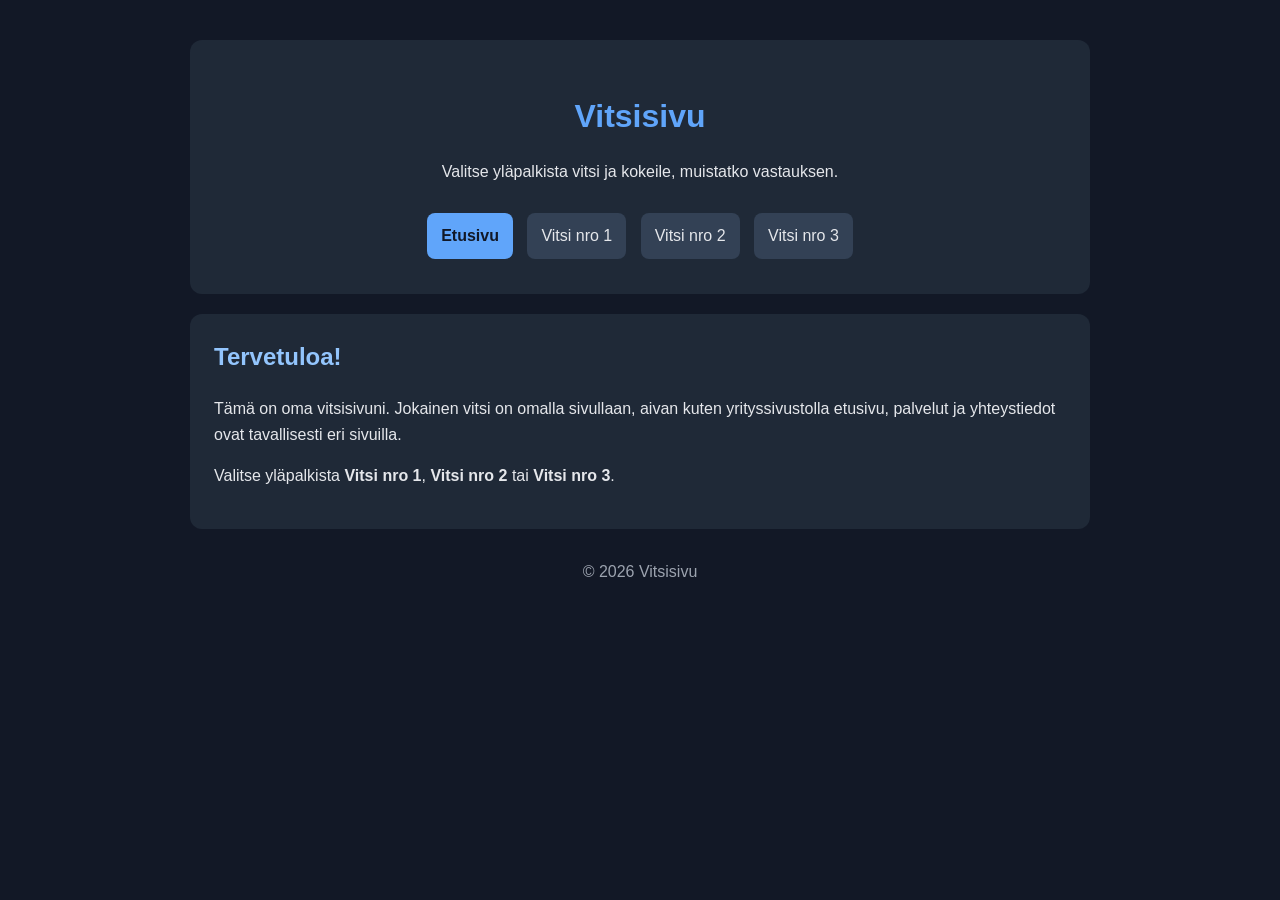
<file: index.html>
<!DOCTYPE html>
<html lang="fi">
<head>
    <meta charset="UTF-8">
    <meta name="viewport" content="width=device-width, initial-scale=1.0">
    <title>Vitsisivu - Etusivu</title>
    <link rel="stylesheet" href="style.css">
</head>
<body>
    <header>
        <h1>Vitsisivu</h1>
        <p>Valitse yläpalkista vitsi ja kokeile, muistatko vastauksen.</p>

        <nav>
            <a class="aktiivinen" href="index.html">Etusivu</a>
            <a href="vitsi1.html">Vitsi nro 1</a>
            <a href="vitsi2.html">Vitsi nro 2</a>
            <a href="vitsi3.html">Vitsi nro 3</a>
        </nav>
    </header>

    <main>
        <section class="esittely">
            <h2>Tervetuloa!</h2>

            <p>
                Tämä on oma vitsisivuni. Jokainen vitsi on omalla sivullaan,
                aivan kuten yrityssivustolla etusivu, palvelut ja yhteystiedot
                ovat tavallisesti eri sivuilla.
            </p>

            <p>
                Valitse yläpalkista <strong>Vitsi nro 1</strong>,
                <strong>Vitsi nro 2</strong> tai <strong>Vitsi nro 3</strong>.
            </p>
        </section>
    </main>

    <footer>
        <p>© 2026 Vitsisivu</p>
    </footer>
</body>
</html>
</file>
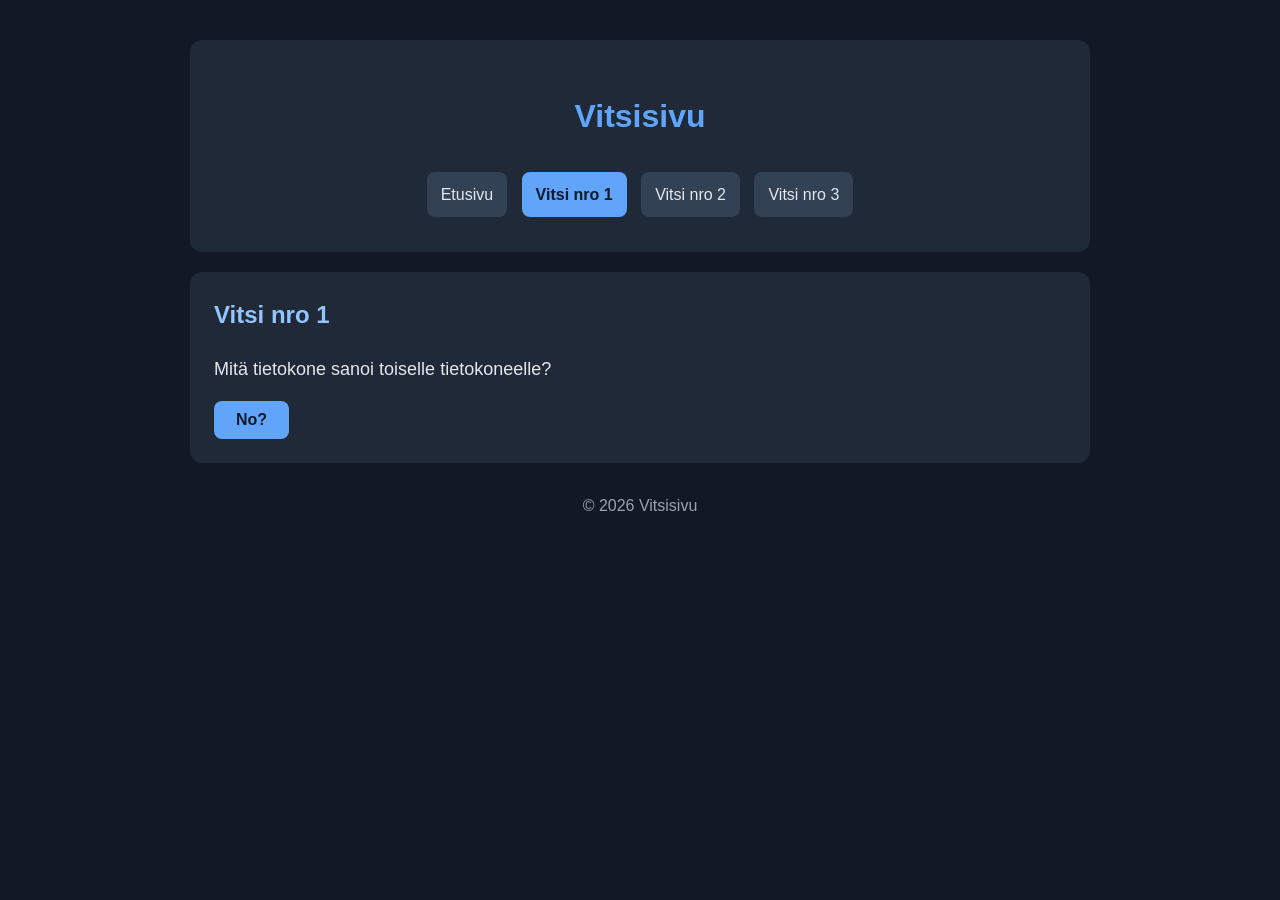
<file: vitsi1.html>
<!DOCTYPE html>
<html lang="fi">
<head>
    <meta charset="UTF-8">
    <meta name="viewport" content="width=device-width, initial-scale=1.0">
    <title>Vitsisivu - Vitsi nro 1</title>
    <link rel="stylesheet" href="style.css">
</head>
<body>
    <header>
        <h1>Vitsisivu</h1>

        <nav>
            <a href="index.html">Etusivu</a>
            <a class="aktiivinen" href="vitsi1.html">Vitsi nro 1</a>
            <a href="vitsi2.html">Vitsi nro 2</a>
            <a href="vitsi3.html">Vitsi nro 3</a>
        </nav>
    </header>

    <main>
        <section class="vitsi">
            <h2>Vitsi nro 1</h2>

            <p class="kysymys">
                Mitä tietokone sanoi toiselle tietokoneelle?
            </p>

            <button class="vastaus-nappi" data-vastaus="vastaus1">No?</button>

            <p id="vastaus1" class="vastaus" hidden>
                Nähdään verkossa!
            </p>
            <img id="kuva1" class="nauruhymio" src="images/Nauruhymio.png" alt="Naurava hymiö" hidden>

        </section>
    </main>

    <footer>
        <p>© 2026 Vitsisivu</p>
    </footer>

    <script src="script.js"></script>
</body>
</html>
</file>
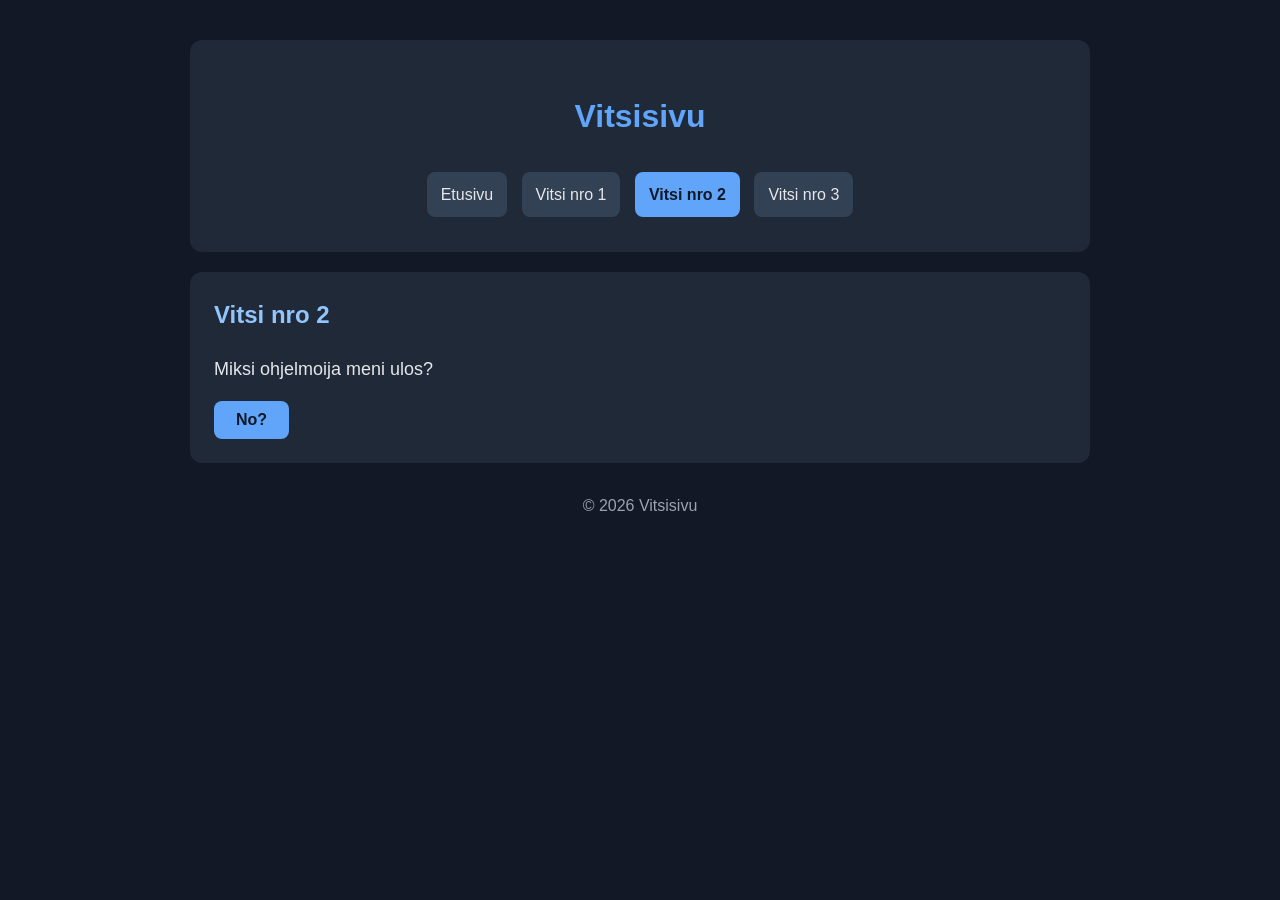
<file: vitsi2.html>
<!DOCTYPE html>
<html lang="fi">
<head>
    <meta charset="UTF-8">
    <meta name="viewport" content="width=device-width, initial-scale=1.0">
    <title>Vitsisivu - Vitsi nro 2</title>
    <link rel="stylesheet" href="style.css">
</head>
<body>
    <header>
        <h1>Vitsisivu</h1>

        <nav>
            <a href="index.html">Etusivu</a>
            <a href="vitsi1.html">Vitsi nro 1</a>
            <a class="aktiivinen" href="vitsi2.html">Vitsi nro 2</a>
            <a href="vitsi3.html">Vitsi nro 3</a>
        </nav>
    </header>

    <main>
        <section class="vitsi">
            <h2>Vitsi nro 2</h2>

            <p class="kysymys">
                Miksi ohjelmoija meni ulos?
            </p>

            <button class="vastaus-nappi" data-vastaus="vastaus2">No?</button>

            <p id="vastaus2" class="vastaus" hidden>
                Koska hän halusi päästä pois silmukasta.
            </p>
          <img
    id="kuva2"
    class="nauruhymio"
    src="images/Nauruhymio.png"
    alt="Naurava hymiö"
    hidden
>  
        </section>
    </main>

    <footer>
        <p>© 2026 Vitsisivu</p>
    </footer>

    <script src="script.js"></script>
</body>
</html>
</file>
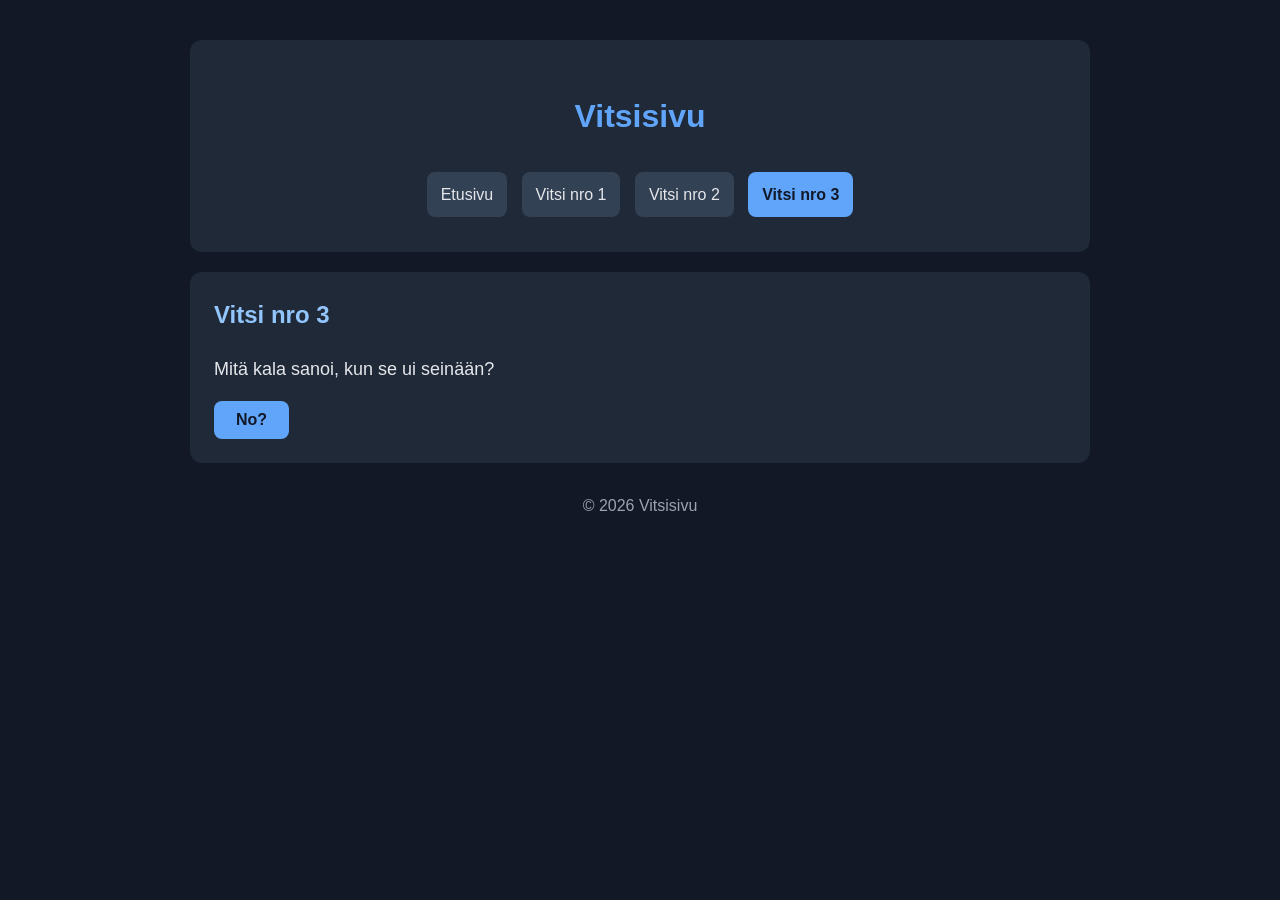
<file: vitsi3.html>
<!DOCTYPE html>
<html lang="fi">
<head>
    <meta charset="UTF-8">
    <meta name="viewport" content="width=device-width, initial-scale=1.0">
    <title>Vitsisivu - Vitsi nro 3</title>
    <link rel="stylesheet" href="style.css">
</head>
<body>
    <header>
        <h1>Vitsisivu</h1>

        <nav>
            <a href="index.html">Etusivu</a>
            <a href="vitsi1.html">Vitsi nro 1</a>
            <a href="vitsi2.html">Vitsi nro 2</a>
            <a class="aktiivinen" href="vitsi3.html">Vitsi nro 3</a>
        </nav>
    </header>

    <main>
        <section class="vitsi">
            <h2>Vitsi nro 3</h2>

            <p class="kysymys">
                Mitä kala sanoi, kun se ui seinään?
            </p>

            <button class="vastaus-nappi" data-vastaus="vastaus3">No?</button>

            <p id="vastaus3" class="vastaus" hidden>
                Dam!
            </p>
            <img
    id="kuva3"
    class="nauruhymio"
    src="images/Nauruhymio.png"
    alt="Naurava hymiö"
    hidden
>
        </section>
    </main>

    <footer>
        <p>© 2026 Vitsisivu</p>
    </footer>

    <script src="script.js"></script>
</body>
</html>
</file>
<file: style.css>
body {
    background-color: #121826;
    color: #e5e7eb;
    font-family: Arial, sans-serif;
    max-width: 900px;
    margin: 0 auto;
    padding: 40px 20px;
    line-height: 1.6;
}

header {
    text-align: center;
    padding: 30px;
    background-color: #1f2937;
    border-radius: 12px;
}

h1 {
    color: #60a5fa;
    margin-bottom: 8px;
}

h2 {
    color: #93c5fd;
    margin-top: 0;
}

nav {
    margin-top: 24px;
}

nav a {
    display: inline-block;
    background-color: #334155;
    color: #e5e7eb;
    text-decoration: none;
    padding: 10px 14px;
    margin: 5px;
    border-radius: 8px;
}

nav a:hover {
    background-color: #475569;
    color: #ffffff;
}

.vitsi {
    background-color: #1f2937;
    margin-top: 20px;
    padding: 24px;
    border-radius: 12px;
}

.kysymys {
    font-size: 18px;
}

button {
    background-color: #60a5fa;
    color: #111827;
    border: none;
    padding: 10px 22px;
    border-radius: 8px;
    cursor: pointer;
    font-size: 16px;
    font-weight: bold;
}

button:hover {
    background-color: #93c5fd;
}

.vastaus {
    background-color: #172554;
    color: #bfdbfe;
    margin-top: 16px;
    padding: 14px;
    border-radius: 8px;
    font-size: 18px;
    font-weight: bold;
}

footer {
    text-align: center;
    color: #9ca3af;
    margin-top: 30px;
}

/* Puhelimella navigointinapit näkyvät siististi allekkain. */
@media (max-width: 600px) {
    body {
        padding: 20px 12px;
    }

    nav a {
        display: block;
        margin: 8px 0;
    }
}
nav a.aktiivinen {
    background-color: #60a5fa;
    color: #111827;
    font-weight: bold;
}

.esittely {
    background-color: #1f2937;
    margin-top: 20px;
    padding: 24px;
    border-radius: 12px;
}
.nauruhymio {
    width: min(100%, 420px);
    height: auto;
    margin-top: 16px;
    border-radius: 12px;
}
.nauruhymio[hidden] {
    display: none;
}
</file>
